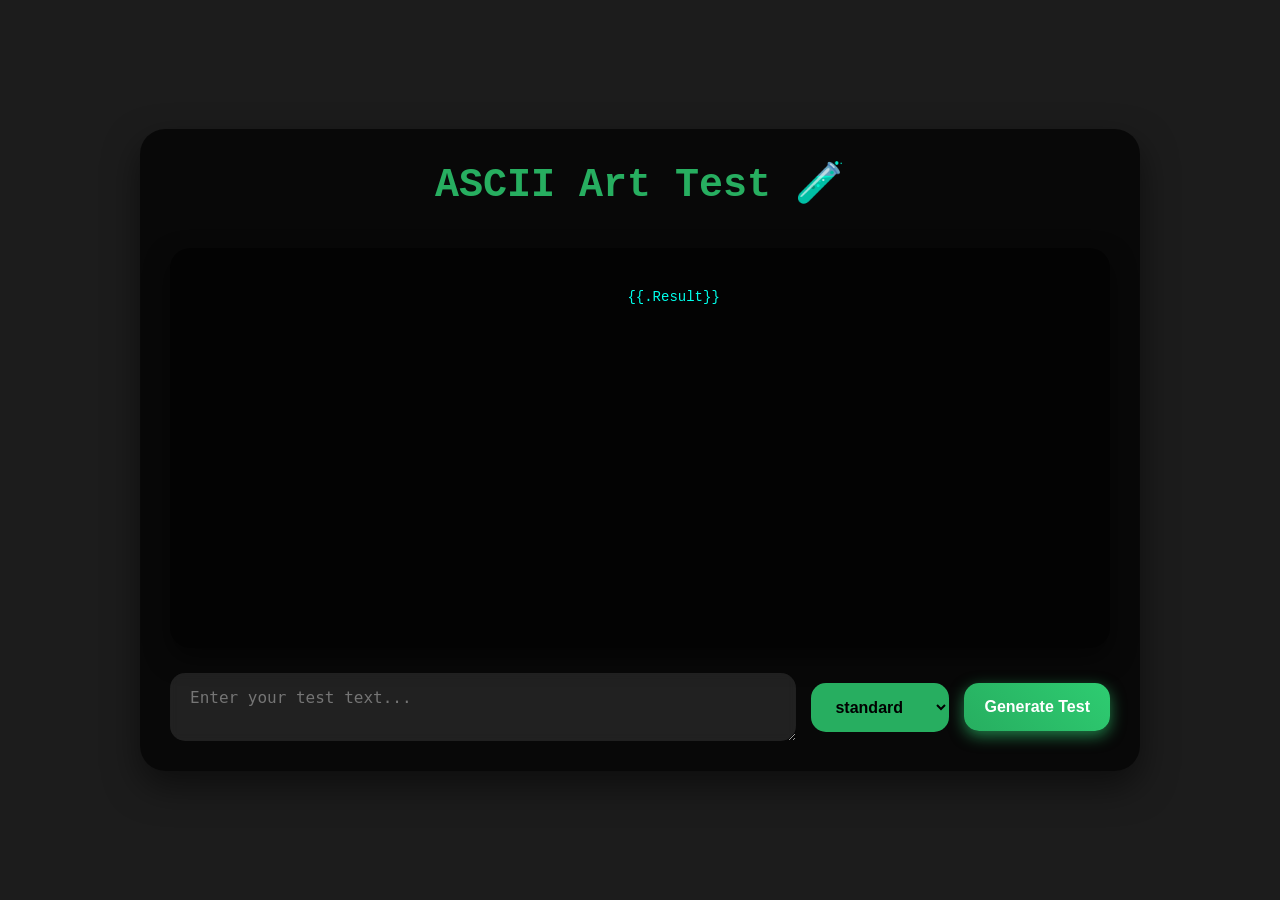
<file: ascii-art-web/templates/test.html>
<!DOCTYPE html>
<html lang="en">
<head>
<meta charset="UTF-8">
<title>ASCII Art Test</title>
<style>
    * { margin:0; padding:0; box-sizing:border-box; }
    body {
        font-family: 'Courier New', monospace;
        background: #1c1c1c;
        min-height: 100vh;
        display:flex;
        justify-content:center;
        align-items:center;
        color:#fff;
        padding:20px;
    }
    .container {
        width:95%;
        max-width:1000px;
        text-align:center;
        display:flex;
        flex-direction:column;
        gap:25px;
        background: rgba(0,0,0,0.7);
        padding:30px;
        border-radius:25px;
        box-shadow:0 15px 35px rgba(0,0,0,0.5);
    }
    h1 {
        font-size:2.5rem;
        margin-bottom:15px;
        color:#27ae60;
    }
    .form-box {
        display:flex;
        flex-wrap:wrap;
        justify-content:center;
        gap:15px;
        align-items:center;
    }
    textarea, select, button {
        padding:15px 20px;
        border-radius:15px;
        border:none;
        font-size:16px;
        outline:none;
        transition: all 0.3s ease;
    }
    textarea {
        flex:1 1 350px;
        resize:vertical;
        background: rgba(255,255,255,0.1);
        color:#fff;
        backdrop-filter:blur(5px);
    }
    select {
        background:#27ae60;
        color:#000;
        cursor:pointer;
        font-weight:bold;
    }
    select:hover { transform: scale(1.05); }
    button {
        background: linear-gradient(45deg,#27ae60,#2ecc71);
        color:#fff;
        font-weight:bold;
        cursor:pointer;
        box-shadow:0 5px 15px rgba(46,204,113,0.6);
    }
    button:hover {
        transform: translateY(-3px) scale(1.05);
        box-shadow:0 8px 25px rgba(46,204,113,0.9);
    }
    .ascii-box {
        background: rgba(0,0,0,0.6);
        padding:25px;
        border-radius:20px;
        min-height:400px;
        white-space:pre;
        overflow-x:auto;
        overflow-y:auto;
        font-size:14px;
        color:#00ffea;
        box-shadow:0 10px 25px rgba(0,0,0,0.5);
        transition: all 0.3s ease;
    }
    .ascii-box:hover {
        transform: scale(1.01);
        box-shadow:0 12px 35px rgba(0,255,255,0.6);
    }
    .ascii-box::-webkit-scrollbar { width:10px; }
    .ascii-box::-webkit-scrollbar-thumb { background:#27ae60; border-radius:10px; }
</style>
</head>
<body>

<div class="container">
    <h1>ASCII Art Test 🧪</h1>

    <div class="ascii-box">
        {{.Result}}
    </div>

    <form class="form-box" method="POST" action="/ascii-art">
        <textarea name="text" placeholder="Enter your test text..."></textarea>
        <select name="banner">
            <option value="standard">standard</option>
            <option value="shadow">shadow</option>
            <option value="thinkertoy">thinkertoy</option>
            <option value="doom">doom</option>
        </select>
        <button type="submit">Generate Test</button>
    </form>
</div>

</body>
</html>
</file>
